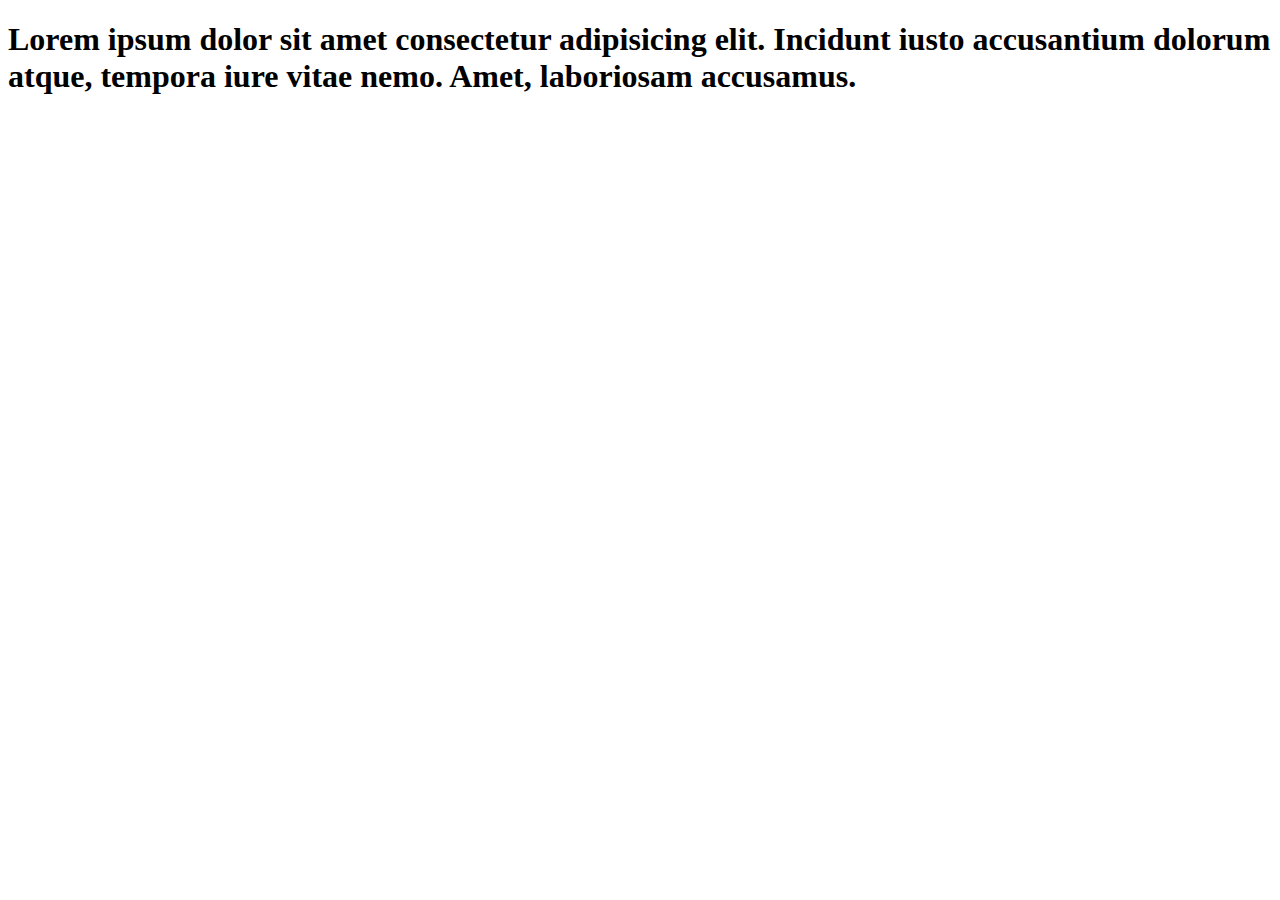
<file: PageOne.html>
<!DOCTYPE html>
<html lang="en">
  <head>
    <meta charset="UTF-8" />
    <meta name="viewport" content="width=device-width, initial-scale=1.0" />
    <title>Document</title>
  </head>
  <body>
    <h1>
      Lorem ipsum dolor sit amet consectetur adipisicing elit. Incidunt iusto
      accusantium dolorum atque, tempora iure vitae nemo. Amet, laboriosam
      accusamus.
    </h1>
  </body>
</html>
</file>
